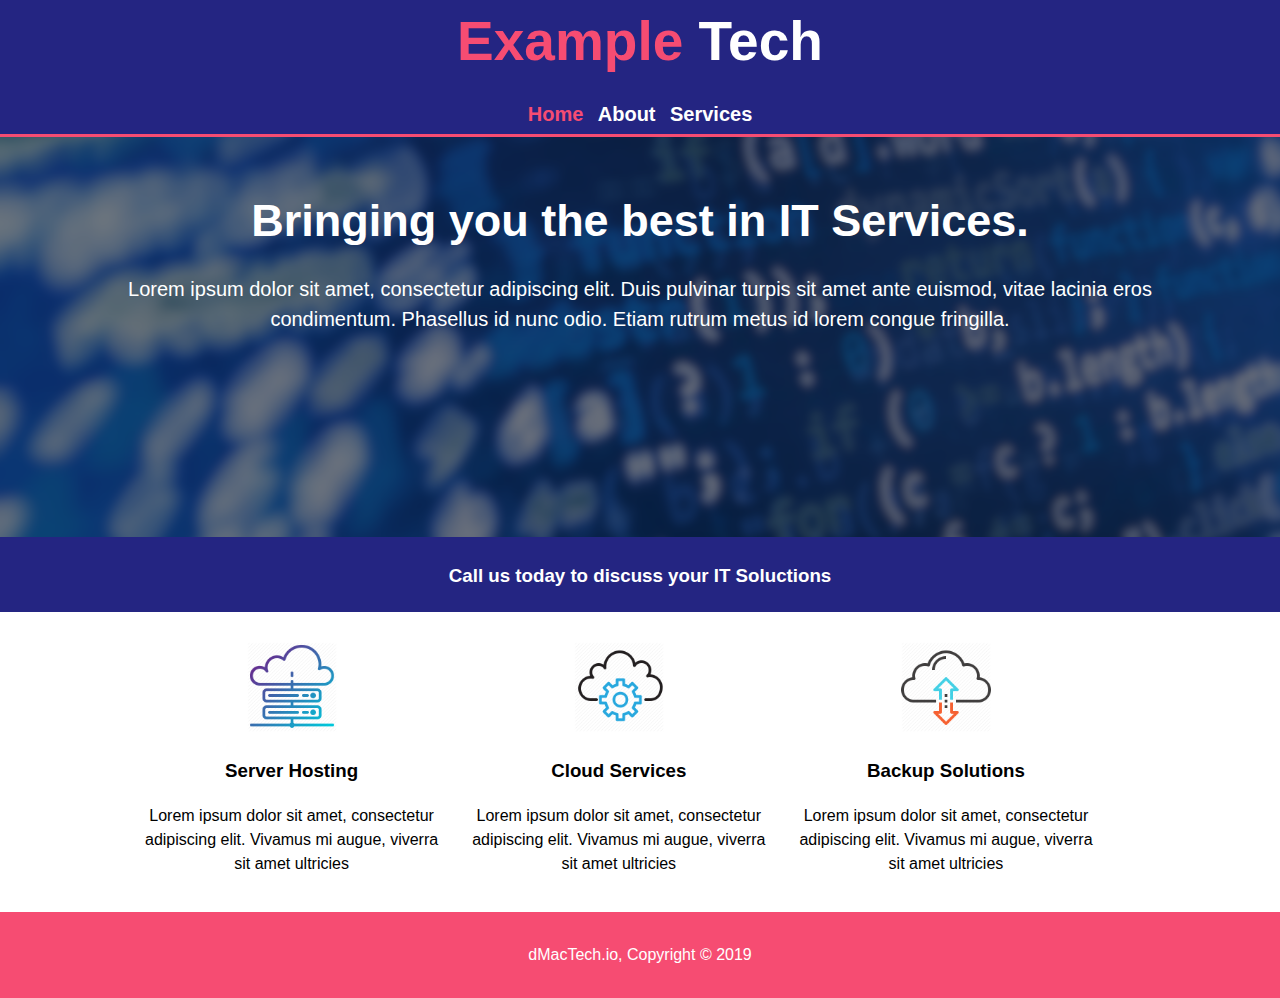
<file: Web pages/Basic Site/example tech/index.html>
<!DOCTYPE html>
<html>
	<head>
		<meta title="Example Tech | Home">
		<meta name="viewport" content="width=device-width">
		<link rel="stylesheet" href="style/style.css">
	</head>
	<body>
		<header>
			<div class="wrapper">
				<h1><span class="highlighted">Example</span> Tech</h1>
				<nav>
					<ul>
						<li>
							<a class="highlighted" href="index.html">Home</a>
						</li>
						<li>
							<a href="about.html">About</a>
						</li>
						<li>
							<a href="services.html">Services</a>
						</li>
					</ul>
				</nav>
			</div>
		</header>
		<section id="summary">
			<div class="background-wrapper tinted">
				<div class="wrapper">
				
					<h1>Bringing you the best in IT Services.</h3>
					<p>Lorem ipsum dolor sit amet, consectetur adipiscing elit. Duis pulvinar turpis sit amet ante euismod, vitae lacinia eros condimentum. Phasellus id nunc odio. Etiam rutrum metus id lorem congue fringilla.</p>
							
				</div>
			</div>

		</section>
		<section id="seperater">
			<div class="container">
				<div class="spacer">
					<h3>Call us today to discuss your IT Soluctions</h3>
				</div>
				
			</div>
		</section>
		<section id="boxes">
			<div class="container">
				<div class="box">
					<img src="./images/hosting-server-tech-512.png">
					<h3>Server Hosting</h3>
					<p>Lorem ipsum dolor sit amet, consectetur adipiscing elit. Vivamus mi augue, viverra sit amet ultricies</p>
				</div>
				<div class="box">
					<img src="./images/cloud-services-512.png">
					<h3>Cloud Services</h3>
					<p>Lorem ipsum dolor sit amet, consectetur adipiscing elit. Vivamus mi augue, viverra sit amet ultricies</p>
				</div>
				<div class="box">
					<img src="./images/cloud-sync-512.png">
					<h3>Backup Solutions</h3>
					<p>Lorem ipsum dolor sit amet, consectetur adipiscing elit. Vivamus mi augue, viverra sit amet ultricies</p>
				</div>
			</div>
		</section>
		<footer>
			<p>dMacTech.io, Copyright © 2019</p>
		</footer>
	</body>
</html>
</file>
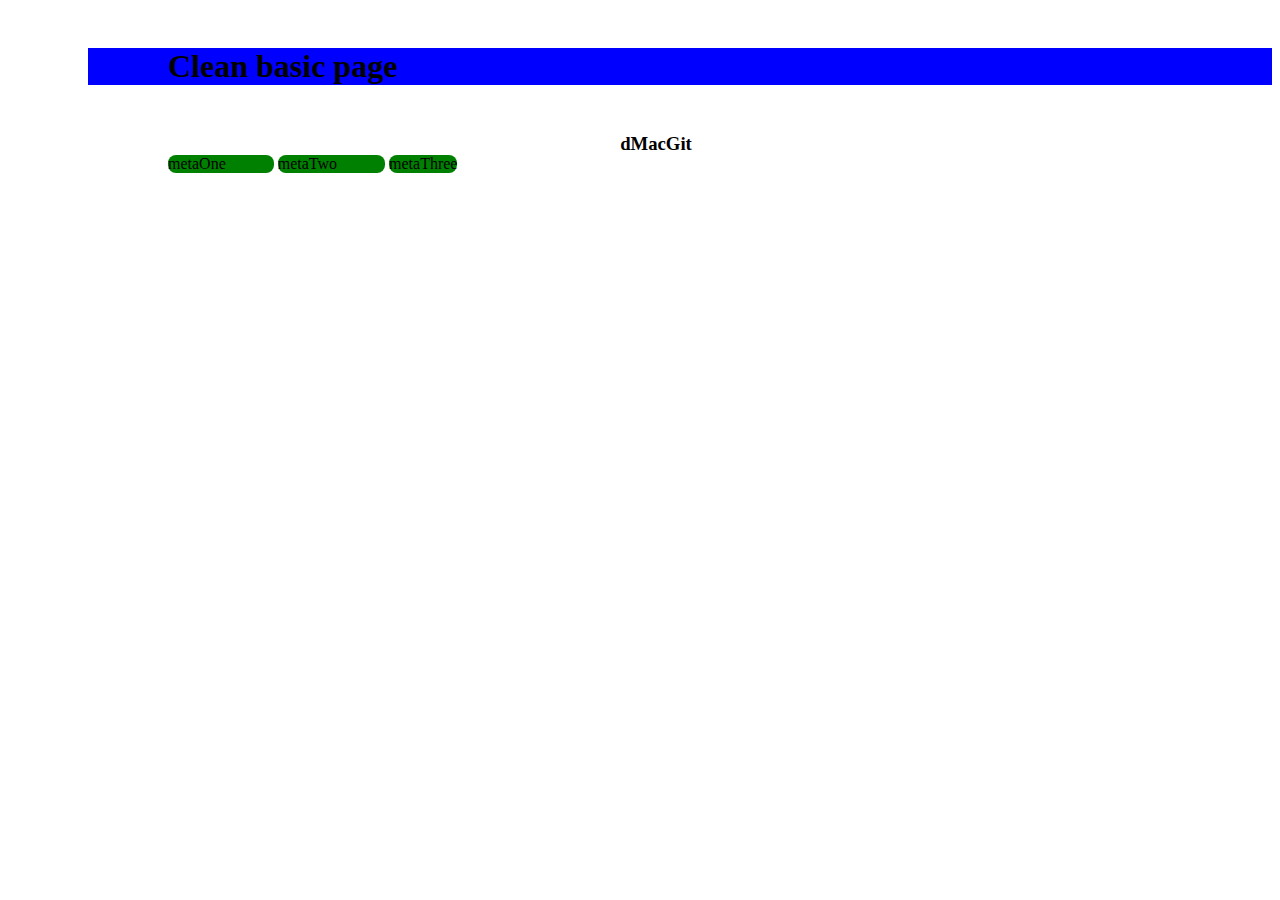
<file: Web pages/Basic Site/basic_clean.html>
<!DOCTYPE html>
<html>
	<head>
		<meta charset="UTF-8">
		<title>clean basic page</title>
		<!--<meta http-equiv="refresh" content="5" >-->
		<link href="basic_clean.css" rel="stylesheet">
	</head>
	<body>
		<div id="header-wrapper" class="">
			<h1>Clean basic page</h1>
		</div>
		<div id="meta-wrapper" class="">
			<div id="author-box" class="authorItem meta-Post-Space small-rounded-edges"><h3 class="no-vert-margin">dMacGit</h3></div>
			<div id="metaOne" class="left-align metaItem meta-Post-Space small-rounded-edges"><p class="no-vert-margin">metaOne</p></div>
			<div id="metaTwo" class="center-align metaItem meta-Post-Space small-rounded-edges"><p class="no-vert-margin">metaTwo</p></div>
			<div id="metaThree" class="right-align metaItem small-rounded-edges"><p class="no-vert-margin">metaThree</p></div>
		</div>
		<div id="content-wrapper" class="">
		</div>
	</body>
</html>
</file>
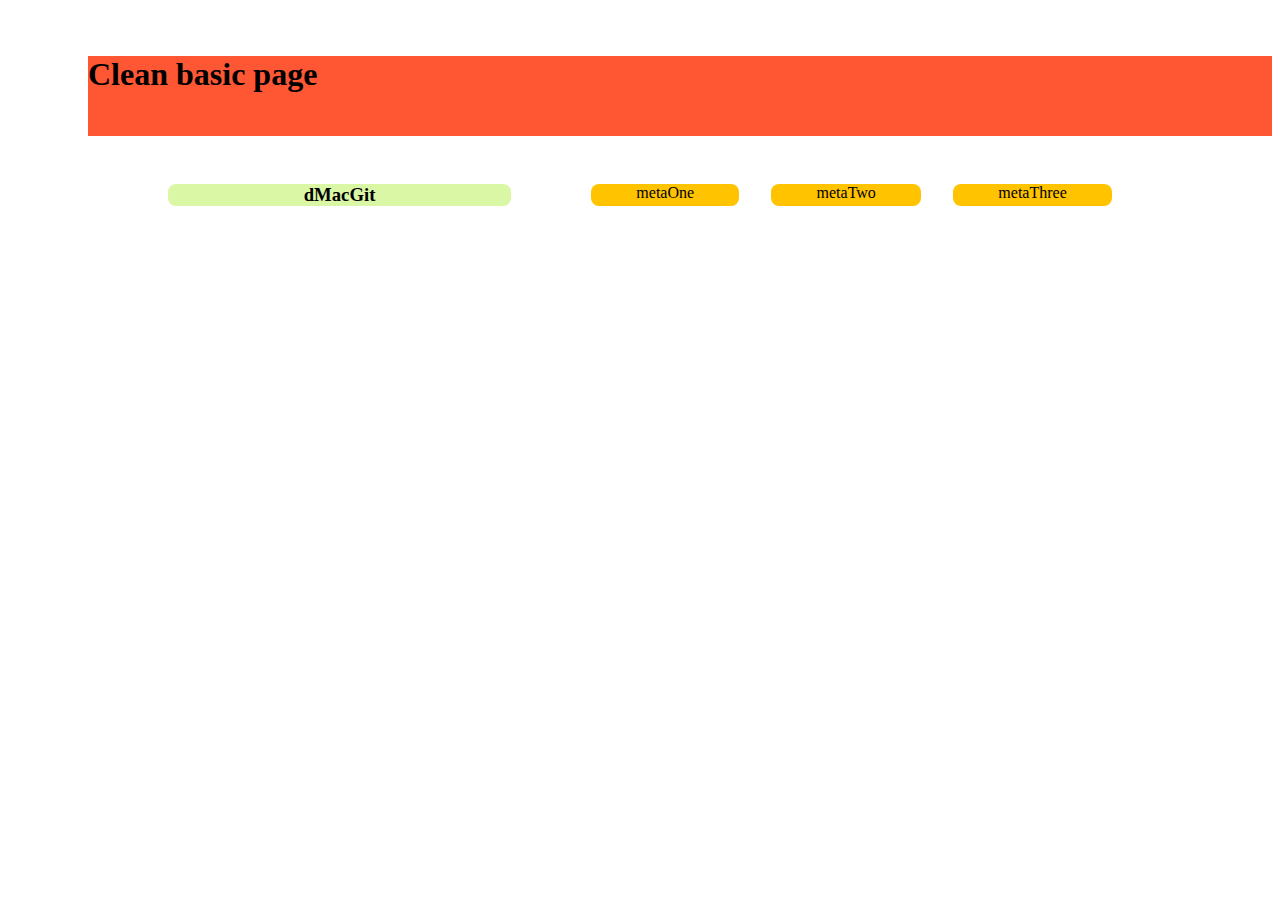
<file: Web pages/Basic Site/basic_clean_grid.html>
<!DOCTYPE html>
<html>
	<head>
		<meta charset="UTF-8">
		<title>clean basic page</title>
		<!--<meta http-equiv="refresh" content="5" >-->
		<link href="basic_clean_grid.css" rel="stylesheet">
	</head>
	<body>
		<div class="main-grid-wrapper">
			<div id="header-wrapper" class="">
				<div id="header" >
					<h1 id="title-text">Clean basic page</h1>
				</div>
			</div>
			<div id="sub-wrapper" class="">
				<div id="author-box" class="authorItem small-rounded-edges"><h3 class="no-vert-margin">dMacGit</h3></div>
				<div id="meta-wrapper" class="">
					<div id="metaOne" class="right-space metaItem small-rounded-edges"><p class="no-vert-margin p-item">metaOne</p></div>
					<div id="metaTwo" class="right-space metaItem small-rounded-edges"><p class="no-vert-margin p-item">metaTwo</p></div>
					<div id="metaThree" class="metaItem small-rounded-edges"><p class="no-vert-margin p-item">metaThree</p></div>
				</div>
			</div>
			<div id="content-wrapper" class="">
			</div>
		</div>
		
	</body>
</html>
</file>
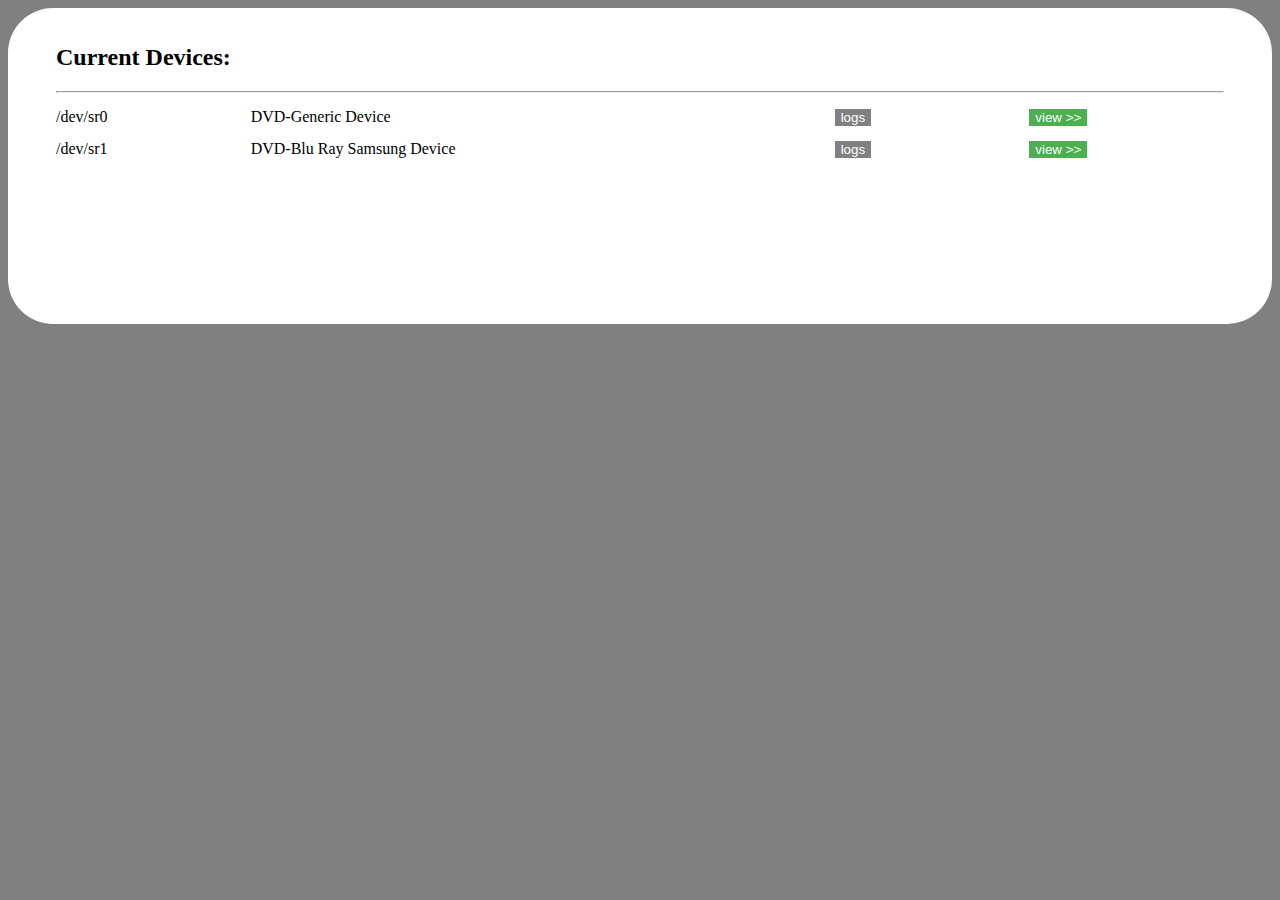
<file: Web pages/Basic Site/media_grabber_home.html>
<!DOCTYPE html>
<html>
	<head>
		<meta charset="UTF-8">
		<title>Media Grabber Home</title>
		<!--<meta http-equiv="refresh" content="5" >-->
		<link href="media_grabber.css" rel="stylesheet">
	</head>
	<body>
		<div id="devices-summary-section" class="large_rounded_section">
			<div id="devices-summary-title" class="devices-title">
				<h2>Current Devices:</h2>
			</div>
			<hr>
			<div id="dev1" class="device-line-item">
				<div class="devname">
					<p class="p-line-item">/dev/sr0</p>
					<!--<button id="plus-button" class="hidden-button">+</button>-->
				</div>
				<div class="fullname">
					<p class="p-line-item">DVD-Generic Device</p>
				</div>
				<div class="logs">
					<button class="hidden-button device-logs">logs</button>
				</div>
				<div class="view">
					<button class="hidden-button view-device">view >></button>
				</div>
			</div>
			<div id="dev2" class="device-line-item">
				<div class="devname">
					<p class="p-line-item">/dev/sr1</p>
					<!--<button id="plus-button" class="hidden-button">+</button>-->
				</div>
				<div class="fullname">
					<p class="p-line-item">DVD-Blu Ray Samsung Device</p>
				</div>
				<div class="logs">
					<button class="hidden-button device-logs">logs</button>
				</div>
				<div class="view">
					<button class="hidden-button view-device">view >></button>
				</div>
			</div>
		</div>
		
	</body>
</html>
</file>
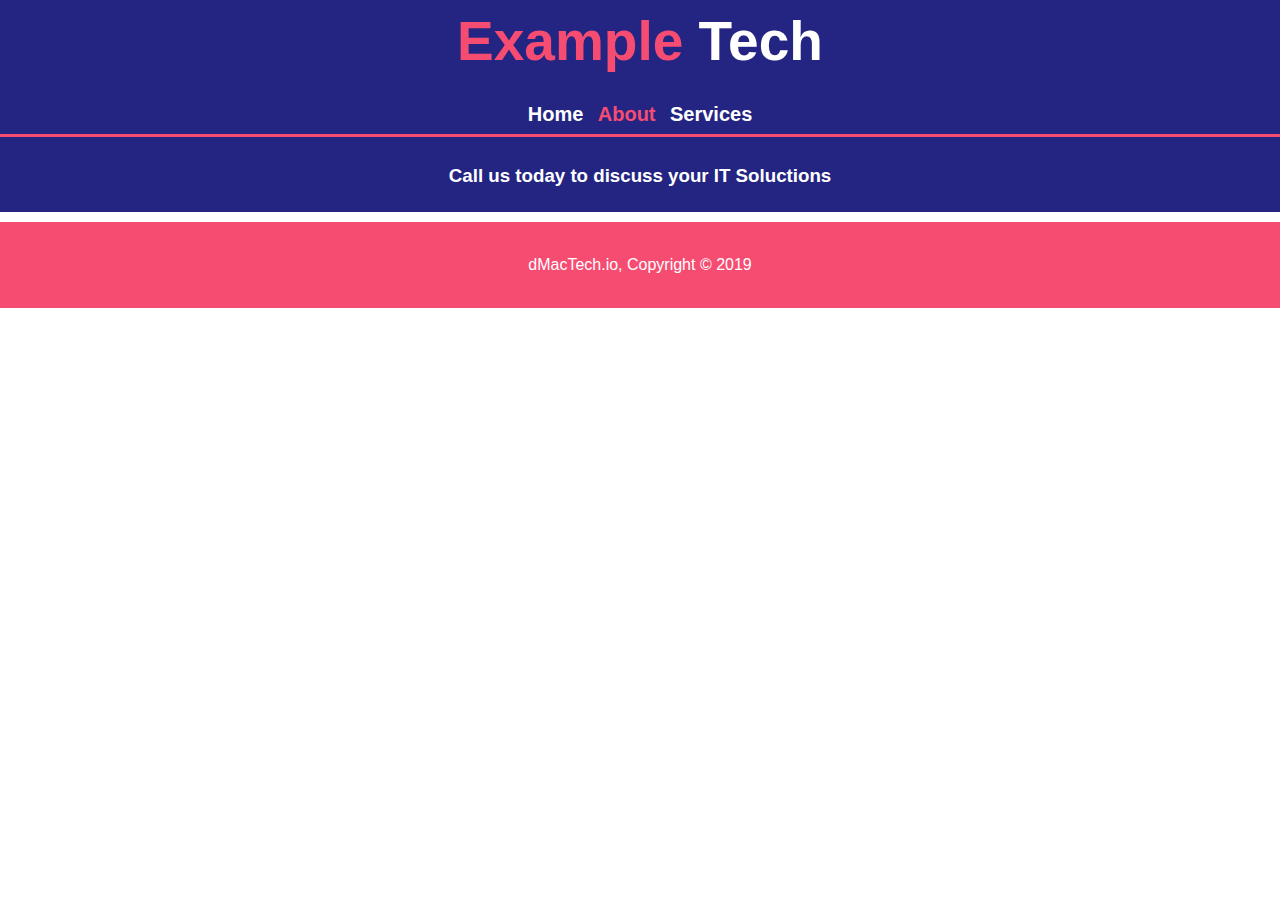
<file: Web pages/Basic Site/example tech/about.html>
<!DOCTYPE html>
<html>
	<head>
		<meta title="Example Tech | Home">
		<link rel="stylesheet" href="style/style.css">
	</head>
	<body>
		<header>
			<div class="wrapper">
				<h1><span class="highlighted">Example</span> Tech</h1>
				<nav>
					<ul>
						<li>
							<a href="index.html">Home</a>
						</li>
						<li>
							<a class="highlighted" href="about.html">About</a>
						</li>
						<li>
							<a href="services.html">Services</a>
						</li>
					</ul>
				</nav>
			</div>
		</header>
		<section id="seperater">
			<div class="container">
				<div class="spacer">
					<h3>Call us today to discuss your IT Soluctions</h3>
				</div>		
			</div>
		</section>		
		<footer>
			<p>dMacTech.io, Copyright © 2019</p>
		</footer>
	</body>
</html>
</file>
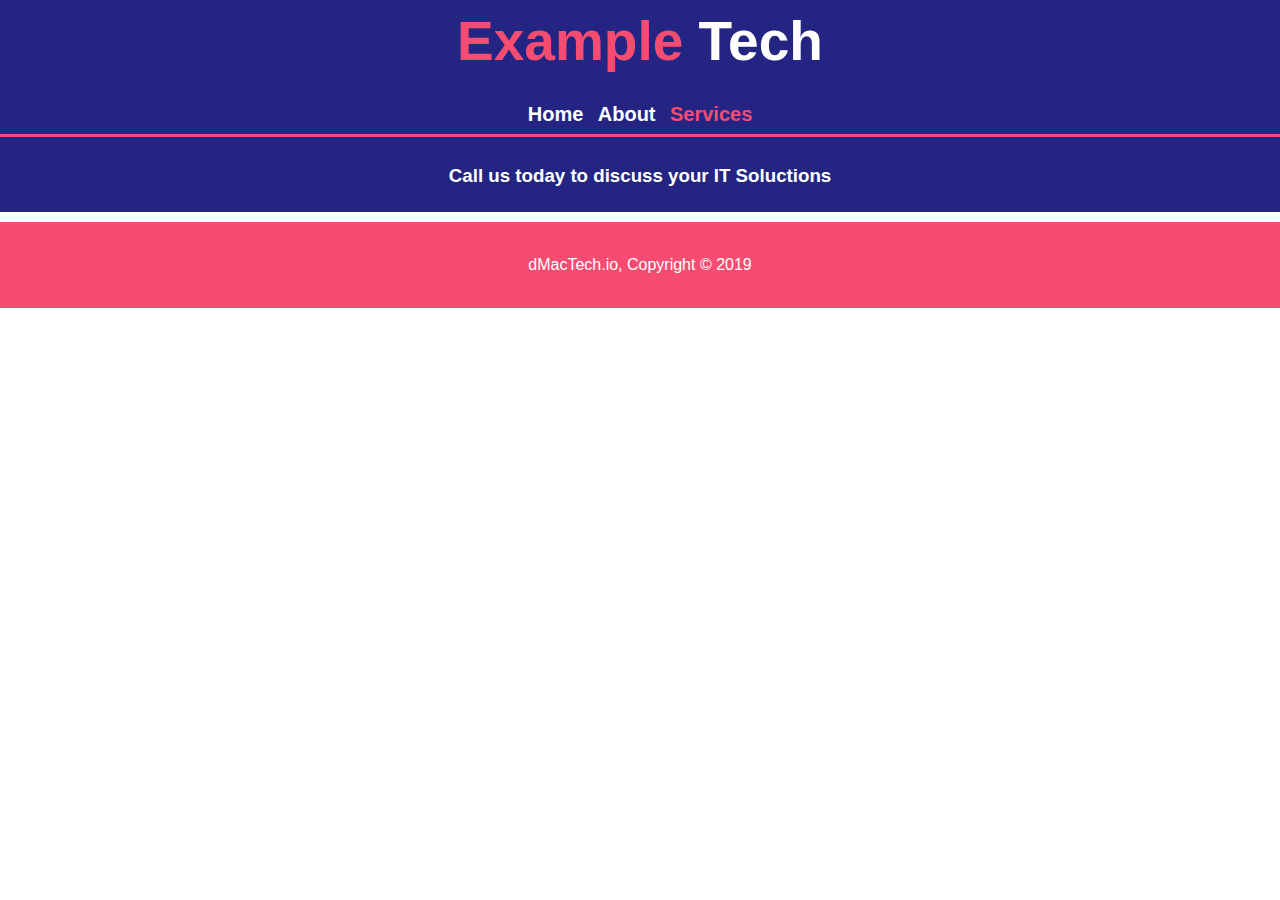
<file: Web pages/Basic Site/example tech/services.html>
<!DOCTYPE html>
<html>
	<head>
		<meta title="Example Tech | Home">
		<link rel="stylesheet" href="style/style.css">
	</head>
	<body>
		<header>
			<div class="wrapper">
				<h1><span class="highlighted">Example</span> Tech</h1>
				<nav>
					<ul>
						<li>
							<a href="index.html">Home</a>
						</li>
						<li>
							<a href="about.html">About</a>
						</li>
						<li>
							<a class="highlighted" href="services.html">Services</a>
						</li>
					</ul>
				</nav>
			</div>
		</header>
		<section id="seperater">
			<div class="container">
				<div class="spacer">
					<h3>Call us today to discuss your IT Soluctions</h3>
				</div>		
			</div>
		</section>
		<footer>
			<p>dMacTech.io, Copyright © 2019</p>
		</footer>
	</body>
</html>
</file>
<file: Web pages/Basic Site/example tech/style/style.css>
/*Global variables*/

/*
	Colors: 
	Dark Blue #242582
	Light Blue #2f2fa2
	Red #f64c72
	Red Grey #553d67
	White #ffffff

*/

body{
	font-family: arial, sans-serif, helvetica;
	font-size: 16px;
	line-height: 1.5;
	margin: 0;
	padding: 0;
}

/*Header*/

.wrapper{
	width: 80%;
	max-height: 300px;
	margin: 0px 10%;
	text-align: center;
}

header{
	background-color: #242582;
	margin:0;
	padding: 0;
	color: #ffffff;
	border-bottom: solid #f64c72 3px;
	max-height: 200px;

}

header h1{
	font-size: 55px;
	display: inline;
}

header ul{
	list-style: none;
	margin-bottom: 5px;
	padding-left: 0px;
}

header nav li{
	display: inline;
	margin: 5px;
}

header nav a{
	color: #ffffff;
	font-size: 20px;
	font-weight: bold;
	text-decoration: none;
}

a:hover{
	color: lightgrey;
}

.highlighted{
	color: #f64c72;
}

/*Main Section*/
#summary{
	min-height: 400px;
	width: auto;
	background: url('../images/shutterstock_gaussianblur1.png') no-repeat center/cover;
	overflow: hidden;
	text-align: center;
	color: #fff;
	vertical-align: baseline;

}

section .wrapper {
	
	padding-top: 50px;
}

section .background-wrapper
{
	width: 100%;
	height: inherit;
	min-height: inherit;
}

.tinted 
{	
	
	background-color: rgba(0, 0, 0, 0.5);

}


#summary h1 {

	font-size: 45px;
	margin-block-start: 0em;
    margin-block-end: 0em;
    margin-inline-start: 0px;
    margin-inline-end: 0px;
}

#summary p {
	font-size: 20px;
}

/* Separater section*/

#seperater {
	width: 100%;
	min-height: 75px;
	background-color: #242582;
	text-align: center;
	
}

#seperater h3 {
	padding-top: 25px;
	margin: 0px;
	color: #fff;
}

/* Boxes */

#boxes .container {
	width: 80%;
	margin: auto;
	overflow: hidden;
}

#boxes{
	margin-top:20px;
  }
  
  #boxes .box{
	float:left;
	text-align: center;
	width:30%;
	padding:10px;
  }
  
  #boxes .box img{
	width:90px;
  }

footer {
	background-color: #f64c72;
	margin-top: 10px;
	padding: 15px;
}  
footer p {
	color: #fff;
	text-align: center;
}
/* Responsive layout tweaking */

@media(max-width: 768px)
{
	#boxes .box {
		float:none;
		text-align: center;
		width: 100%;
	}
}

@media(max-width: 512px)
{
	#summary h1 {
		font-size: 35px;
	}
	#summary p {
		font-size: 18px;
	}
}

@media(max-width: 465px)
{
	header{
		max-height: 250px;

	}
	header h1 {
		font-size: 40px;
	}

	#summary h1 {
		font-size: 30px;
	}
	#summary p {
		font-size: 17px;
	}
	#seperater h3 {
		padding-top: 12px;
		width: 80%;
		margin-left: 10%;
	}

}

@media(max-width: 340px)
{
	header{
		max-height: 250px;

	}
	header h1 {
		font-size: 35px;
	}
	#summary h1 {
		font-size: 30px;
	}
	#summary .wrapper {
	
		padding-top: 25px;
	}
	#summary p {
		font-size: 15px;
	}
}
</file>
<file: Web pages/Basic Site/basic_clean.css>
#header-wrapper 
{
	margin-left: 5em;
	margin-top: 3em;
	padding-left: 5em;
	padding-right: 5em;
	background-color: blue;
}

#meta-wrapper
{
	margin-left: 5em;
	margin-top: 3em;
	padding-left: 5em;
	padding-right: 5em;
	
}

.authorItem.metaItem
{
	width:15em;
}

.metaItem
{
	width: auto;
	position: float;
	display: inline-block;
	vertical-align: text-top;
	background-color: green;
}

.meta-Post-Space
{
	padding-right: 3em
}

.left-align
{
	text-align: left;
	
}

.right-align
{
	text-align: right;
}

.center-align
{
	text-align: center;
}

.no-vert-margin
{
	margin: 0em;
	text-align: center;
	
}

.small-rounded-edges
{
	border-radius: .5em;
	border: none;
}
</file>
<file: Web pages/Basic Site/basic_clean_grid.css>
/*Making use of css grid for layout simplicity */

.main-grid-wrapper
{
	display: grid;
	grid-template-rows: auto;
	grid-template-columns: 1;
}

#header-wrapper 
{
	grid-row-start: 1;
	grid-row-end: 2;
	grid-column-start: 1;
	grid-column-end: 2;
	margin-left: 5em;
	margin-top: 3em;
	padding-left: auto;
	padding-right: auto;
	background-color: #FF5733;
}
#header
{
	margin: 0 auto;
	height: 5em;

}

#title-text
{
	display: block;
    font-size: 2em;
    margin-block-start: 0em;
    margin-block-end: 0em;
    margin-inline-start: 0px;
    margin-inline-end: 0px;
    font-weight: bold;
    vertical-align: middle;

}

#sub-wrapper
{
	grid-row-start: 2;
	grid-row-end: 3;
	grid-column-start: 1;
	grid-column-end: 2;
	margin-left: 5em;
	margin-top: 3em;
	padding-left: 5em;
	padding-right: 5em;
	display: grid;
	grid-template-columns: 2;
	grid-template-rows: auto: 
}

#meta-wrapper
{
	grid-row-start: 1;
	grid-row-end: 2;
	grid-column-start: 2;
	grid-column-end: 3;
	padding-left: 5em;
	padding-right: 5em;
	display: grid;
	grid-template-columns: 3;
	grid-template-rows: auto: 
	
}

.authorItem
{
	width:auto;
	/*Light Green*/
	background-color: #DAF7A6;
}

#author-box
{
	grid-row-start: 1;
	grid-row-end: 2;
	grid-column-start: 1;
	grid-column-end: 2;
}

.metaItem
{
	position: float;
	display: inline-block;
	vertical-align: text-center;
	/*Yellow*/
	background-color: #FFC300;
	

}
.p-item
{
	margin-block-start: 0em;
    margin-block-end: 0em;
    margin-inline-start: 0px;
    margin-inline-end: 0px;
    top: auto;
}


#metaOne
{
	grid-row-start: 1;
	grid-row-end: 2;
	grid-column-start: 1;
	grid-column-end: 2;
}

#metaTwo
{
	grid-row-start: 1;
	grid-row-end: 2;
	grid-column-start: 2;
	grid-column-end: 3;
}

#metaThree
{
	grid-row-start: 1;
	grid-row-end: 2;
	grid-column-start: 3;
	grid-column-end: 4;
}

.meta-Post-Space
{
	padding-right: 3em
}



.no-vert-margin
{
	margin: 0em;
	text-align: center;
	
}

.small-rounded-edges
{
	border-radius: .5em;
	border: none;
}

.left-space
{
	margin-left: 2em;
}

.right-space
{
	margin-right: 2em;
}
</file>
<file: Web pages/Basic Site/media_grabber.css>
body
{
	background-color: gray;
}

/***********************
	GLOBAL CLASSES
************************/

.large_rounded_section
{
	border: none;
	border-radius: 45px;
	padding: 1em 3em 0 3em;
}

.hidden-button
{
	
	border: none;
  	color: white;
  	text-align: right;
  	text-decoration: none;
  	/*display: inline-block;*/
}

/*.wrapper-center
{
	display: block
	grid-row-start: 1;
	grid-row-end: 2;
	grid-column-start: 2;
	grid-column-end: 3;
}

.wrapper-right
{
	text-align: right;
	grid-row-start: 1;
	grid-row-end: 2;
	grid-column-start: 3;
	grid-column-end: 4;
}

.wrapper-left
{
	text-align: left;
	grid-row-start: 1;
	grid-row-end: 2;
	grid-column-start: 1;
	grid-column-end: 2;

}*/

/***********************
	SPECIFIC CLASSES
************************/

.device-logs
{
	background-color: grey;
}

.view-device
{
	background-color: #4CAF50;
}

.device-line-item
{
	background-color: none;
	line-height: 1em;
	height: 1em;
	display: grid;
	/*grid-template-rows: 1;
	grid-template-columns: 3;*/
	padding-top: .5em;
	padding-bottom: .5em;

	display: grid;
	grid-template-rows: 1;
	grid-template-columns: repeat(6,1fr);
  	grid-template-areas: 
  		"devname fullname fullname fullname logs view"
}

.p-line-item
{
	width: auto;
	height: 1em;
	display: inline-block;
    margin-block-start: 0em;
    margin-block-end: 0em;
    margin-inline-start: 0px;
    margin-inline-end: 0px;
}

.devname
{
	grid-area: devname;
	
}

.fullname
{
	grid-area: fullname;
}

.logs
{
	grid-area: logs;
}

.view
{
	grid-area: view;
}

/*.hidden-button
{
	display: inline-block;
}*/

/***********************
	DIVS
************************/

#devices-summary-section
{
	width: auto;
	height: 300px;
	background-color: white;
	
}
</file>
